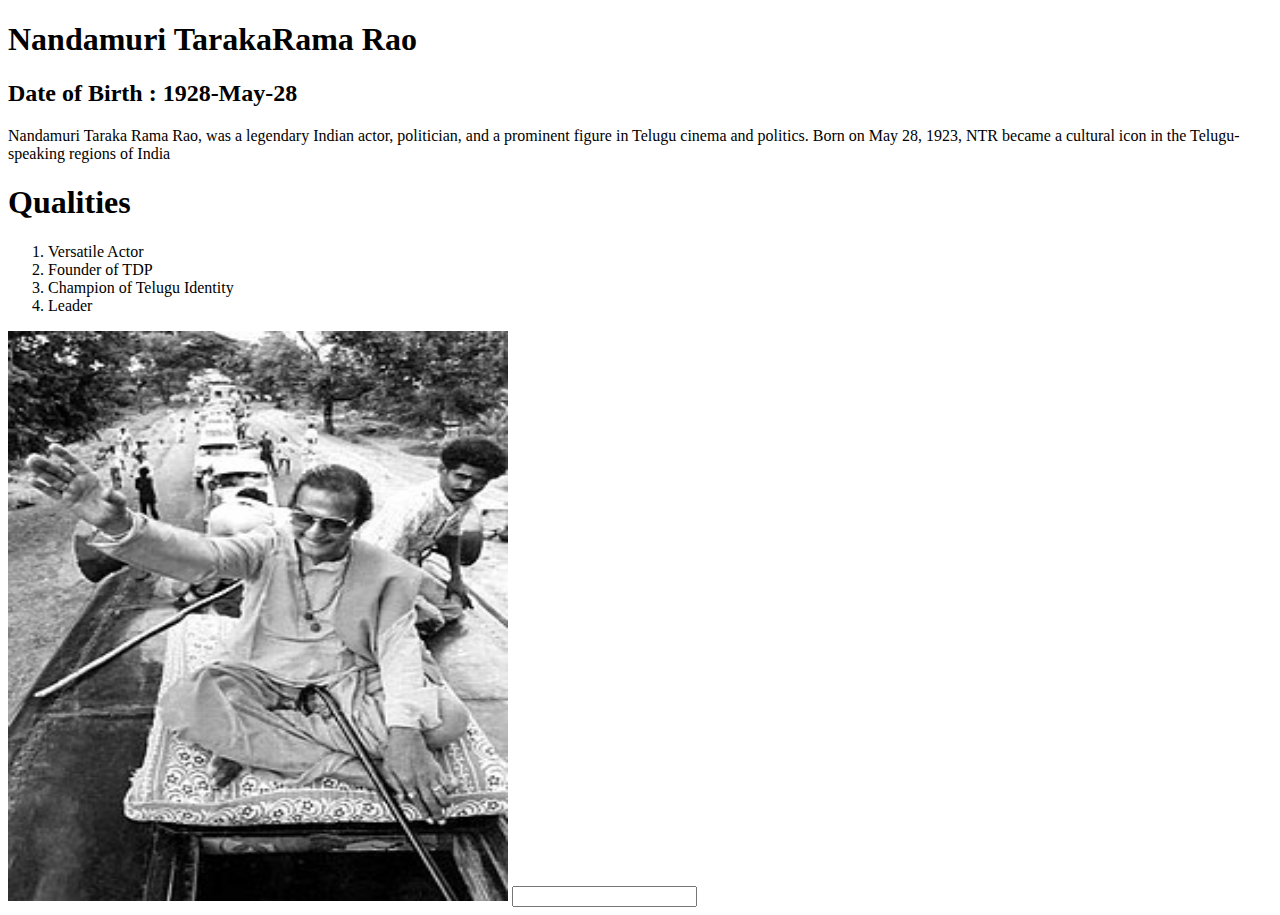
<file: index.html>
<!DOCTYPE html>
<html>
    <head>
        <title>HTML Training</title>
    </head>
    <body>
     <div>
        <h1>Nandamuri TarakaRama Rao</h1>
        <h2>Date of Birth : 1928-May-28</h2>

        <p>Nandamuri Taraka Rama Rao, was a legendary Indian actor, politician, 
            and a prominent figure in Telugu cinema and politics. Born on May 28, 1923,
             NTR became a cultural icon in the Telugu-speaking regions of India</p>
     </div>

     <h1>Qualities</h1>
     <ol>
        <li>Versatile Actor</li>
        <li>Founder of TDP</li>
        <li>Champion of Telugu Identity</li>
        <li>Leader</li>
     </ol>

     <img width="500px"  height="570px"  src ="NTR Campaining.jpeg"/>

     <input type="text" onchange="oninputchange()"></input>

    </body>
</html>
</file>
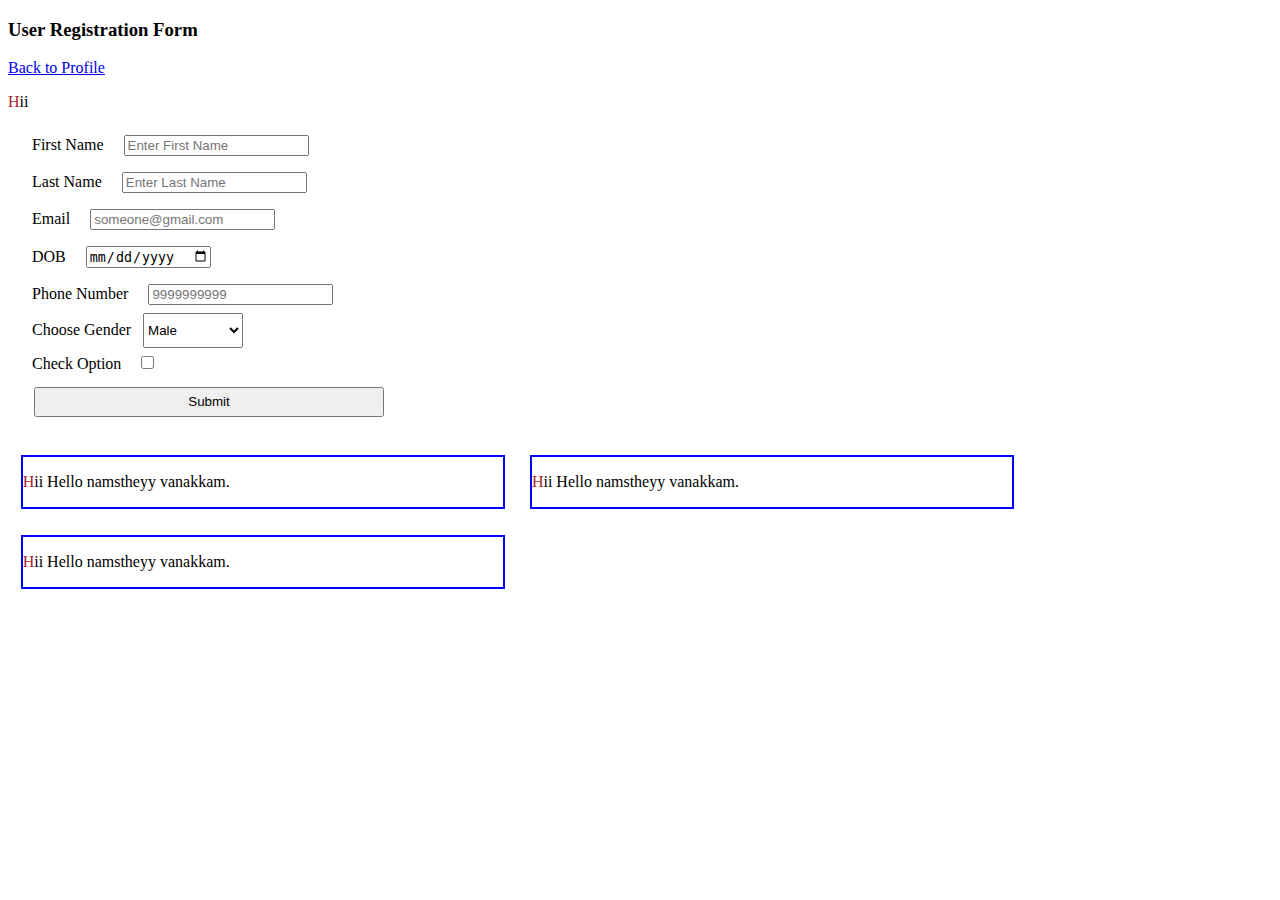
<file: contact.html>
<!Doctype Html>
<html>

	<head>
		<title>Contact Page</title>
		
		<Link rel="stylesheet"  href="./contact.css">
	</head>
	
	<body>
		
		<h3>User Registration Form</h3>
		<a href="Resume.html"> Back to Profile</a>
        <p>Hii</p>
		<form>
			<label for="firstname">First Name</label>
			<input type="text" id="firstname" value=""  placeholder="Enter First Name"/>
			<br>
			<label for="lastname">Last Name</label>
			<input type="text" id="lastname" value=""  placeholder="Enter Last Name"/>
			<br>

			<label for="email" >Email</label>
			<input type="text" id="email" value=""  placeholder="someone@gmail.com"/>
			<br>
			<label for="dob" >DOB</label>
			<input type="date" id="dob" value=""  placeholder=""/>
			<br>
			<label for="phone" >Phone Number</label>
			<input type="text" id="phone" value=""  placeholder="9999999999"/>
			<br>
            <label for="gender" >Choose Gender</label>
            <select name="gender" id="gender">
                <option value="1">Male</option>
                <option value="2">Female</option>
            </select>
            <br>
            <label class="checkbox" for="checkbox">Check Option</label>
            <input class="checkbox" type="checkbox">
            <br>
			<button type="submit">Submit</button>
		</form>
        <div class="parent-container">
        <div class="container">
        <p>
            Hii Hello namstheyy 
            vanakkam.
        </p>
        </div>
        <div class="container">
            <p>
                Hii Hello namstheyy 
                vanakkam.
            </p>
            </div>
            <div class="container">
                <p>
                    Hii Hello namstheyy 
                    vanakkam.
                </p>
            </div>
        </div>
		
	</body>
</html>
</file>
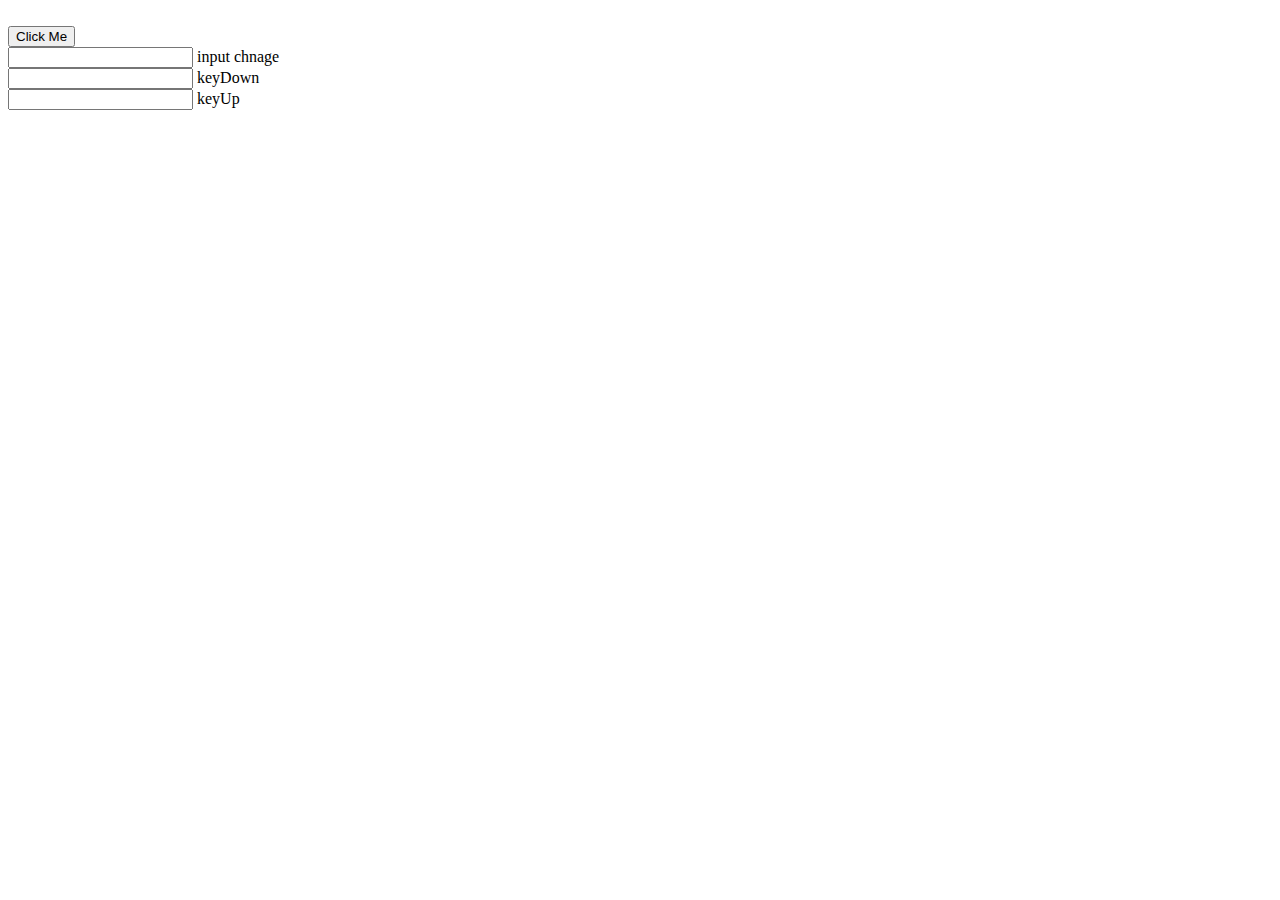
<file: main.html>
<!Doctype HTML>
<html>
    <head>
       
    </head>
    <body>
        <br>
        <button onclick="onButtonClick()">Click Me</button>
<br>
        <input type="text" onchange="oninputchange(this)"> input chnage</input>
<br>
        <input type="text" onkeydown="onkeyDown(this)"> keyDown</input>
<br>
        <input type="text" onkeyup="onkeyUp(this)"> keyUp</input>


        <script src="index.js"></script>
    </body>
</html>
</file>
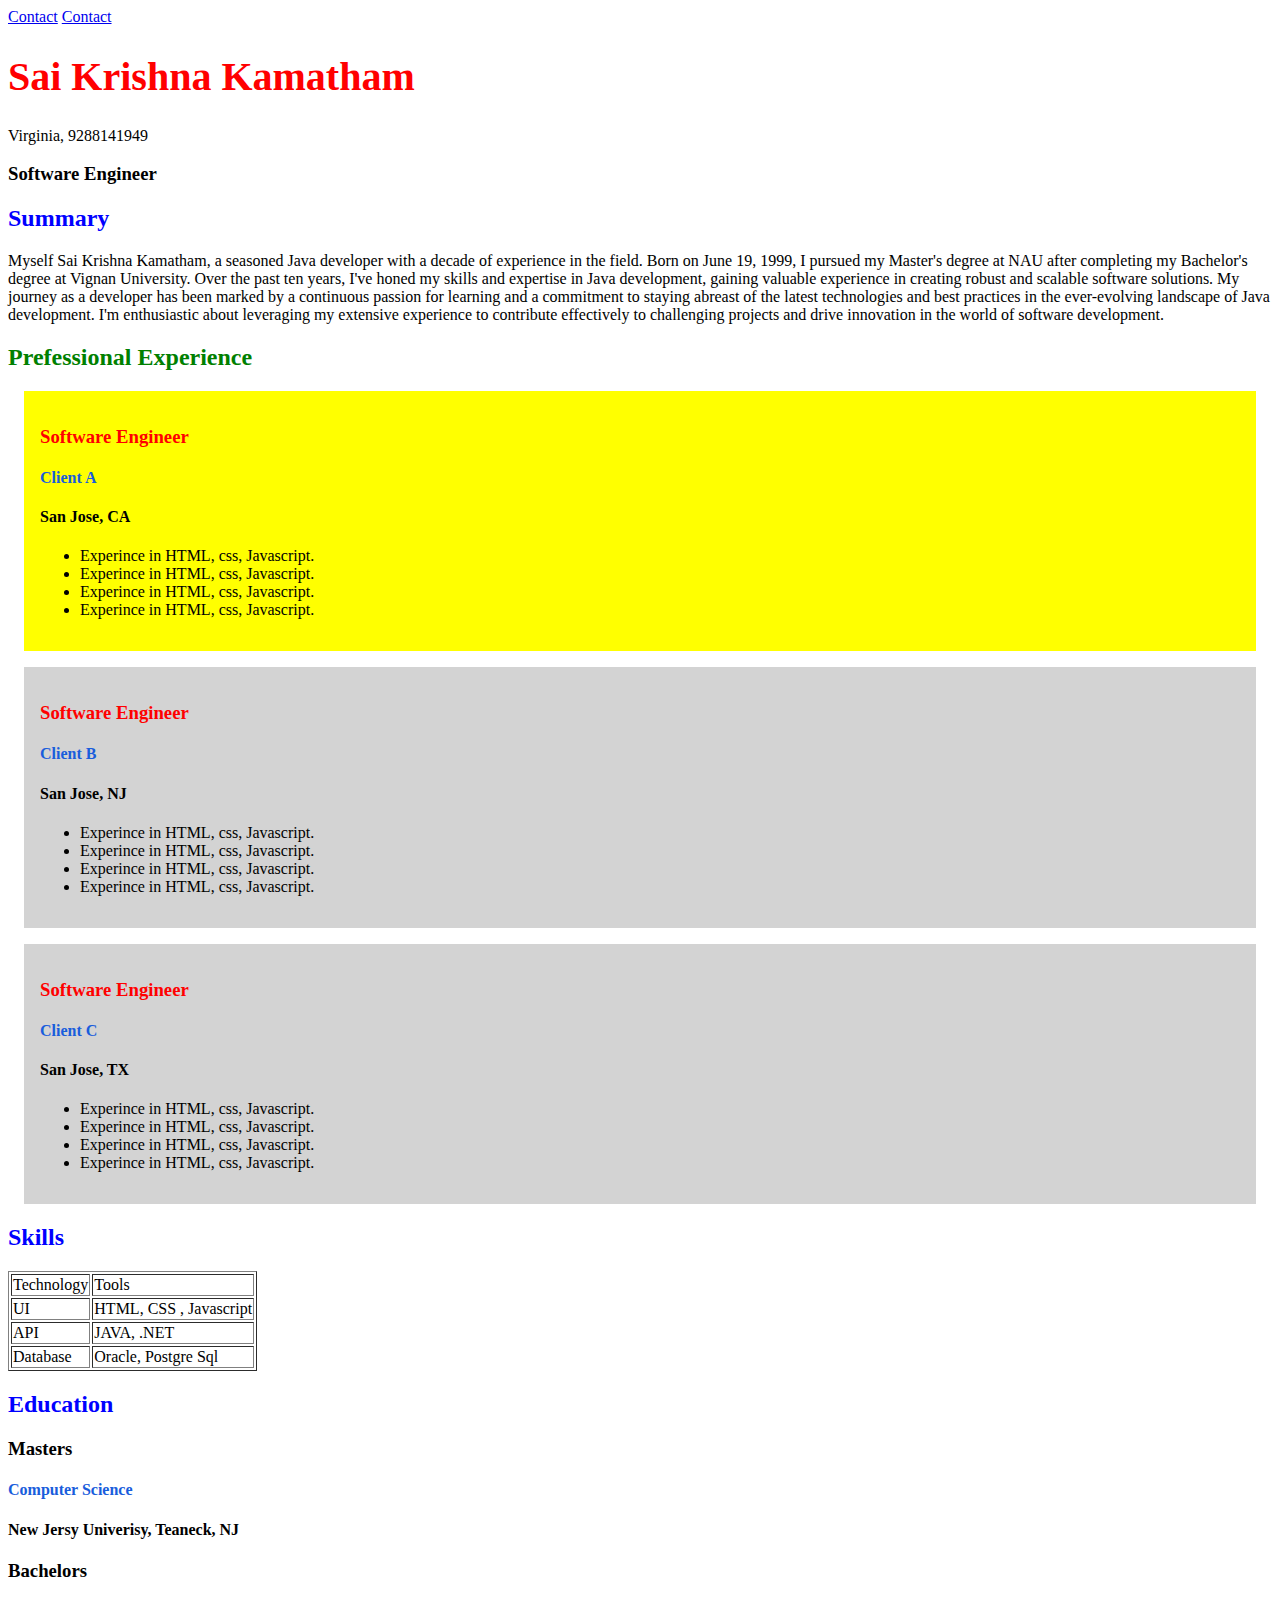
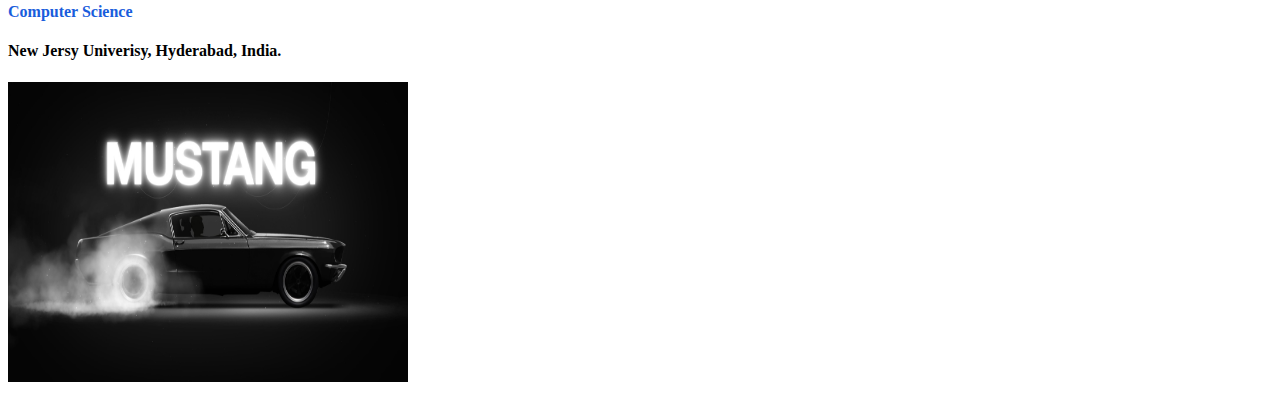
<file: Resume.html>
<!Doctype Html>
<html>

	<head>
		<title>Profile Page</title>
		
		<Link rel="stylesheet"  href="./index.css">
	</head>
	
	<body>
		
		<!-- <p>Contact me <a href="contact.html">here.</a> </p> -->

        <header>
            <!-- //target ="_blank"     is used to open the link in a new tab -->
            <a href="contact.html" target="_blank"> Contact</a>


            <!-- //target ="_self"    used to open the link in the same tab -->
            <a href="contact.html" target="_self"> Contact</a> 
        </header>

        <h1>Sai Krishna Kamatham </h1>
		<p>Virginia, 9288141949</p>
		
        <!-- This h3 tag is not effected with the styles we give the container block in the index.css
        It is because the styles are written inside the container so they are applicable fo r that child h3 in the parent container. -->
        <h3>Software Engineer</h3>



		<h2>Summary</h2>
		<p>Myself Sai Krishna Kamatham, a seasoned Java developer with a decade of experience in the field.
            Born on June 19, 1999, I pursued my Master's degree at NAU
             after completing my Bachelor's degree at Vignan University. 
             Over the past ten years, I've honed my skills and expertise in Java development,
              gaining valuable experience in creating robust and scalable software solutions. 
              My journey as a developer has been marked by a continuous passion for learning and a commitment
               to staying abreast of the latest technologies and best practices in the ever-evolving landscape of Java development.
                I'm enthusiastic about leveraging my extensive experience to contribute effectively to challenging 
                projects and drive innovation in the world of software development.</p>
		
		<h2 id="professionalexp">Prefessional Experience</h2>
		<div class="parent-container">
			<div class="container first">
				<h3>Software Engineer</h3>
				<h4>Client A</h4>
				<h4>San Jose, CA</h4>
			
			
				<div>
					<ul>
						<li>Experince in HTML, css, Javascript.</li>
						<li>Experince in HTML, css, Javascript.</li>
						<li>Experince in HTML, css, Javascript.</li>
						<li>Experince in HTML, css, Javascript.</li>
					</ul>
				</div>
			</div>
			
			<div class="container">
				<h3>Software Engineer</h3>
				<h4>Client B</h4>
				<h4>San Jose, NJ</h4>
			
			
				<div>
					<ul>
						<li>Experince in HTML, css, Javascript.</li>
						<li>Experince in HTML, css, Javascript.</li>
						<li>Experince in HTML, css, Javascript.</li>
						<li>Experince in HTML, css, Javascript.</li>
					</ul>
				</div>
			</div>
			
			<div class="container">
				<h3>Software Engineer</h3>
				<h4>Client C</h4>
				<h4>San Jose, TX</h4>
			
			
				<div>
					<ul>
						<li>Experince in HTML, css, Javascript.</li>
						<li>Experince in HTML, css, Javascript.</li>
						<li>Experince in HTML, css, Javascript.</li>
						<li>Experince in HTML, css, Javascript.</li>
					</ul>
				</div>
			</div>
		</div>
		
		<h2>Skills</h2>
		<table border="solid">
			<thead>
				<tr>
					<td>
						Technology
					</td>
					
					<td>
						Tools
					</td>
				</tr>
			</thead>
			
			<tbody>
				<tr>
					<td>
						UI 
					</td>
					<td>
						HTML, CSS , Javascript
					</td>
				</tr>
				<tr>
					<td>
						API 
					</td>
					<td>
						JAVA, .NET
					</td>
				</tr>
				<tr>
					<td>
						Database 
					</td>
					<td>
						Oracle, Postgre Sql
					</td>
				</tr>
			</tbody>
		
		</table>

		<h2>Education</h3>
		<div>
			<h3>Masters</h3>
			<h4>Computer Science</h4>
			<h4>New Jersy Univerisy, Teaneck, NJ</h4>
		</div>
		
		<div>
			<h3>Bachelors</h3>
			<h4>Computer Science</h4>
			<h4>New Jersy Univerisy, Hyderabad, India.</h4>
		</div>
		
		
		
		<img src="./Mustang.jpeg" width="400px" height="300px" alt="sample image" />

        <!-- <video src="video path" controls></video> -->
		<!-- <audio src="audio path" controls></audio> -->

	</body>

</html>
</file>
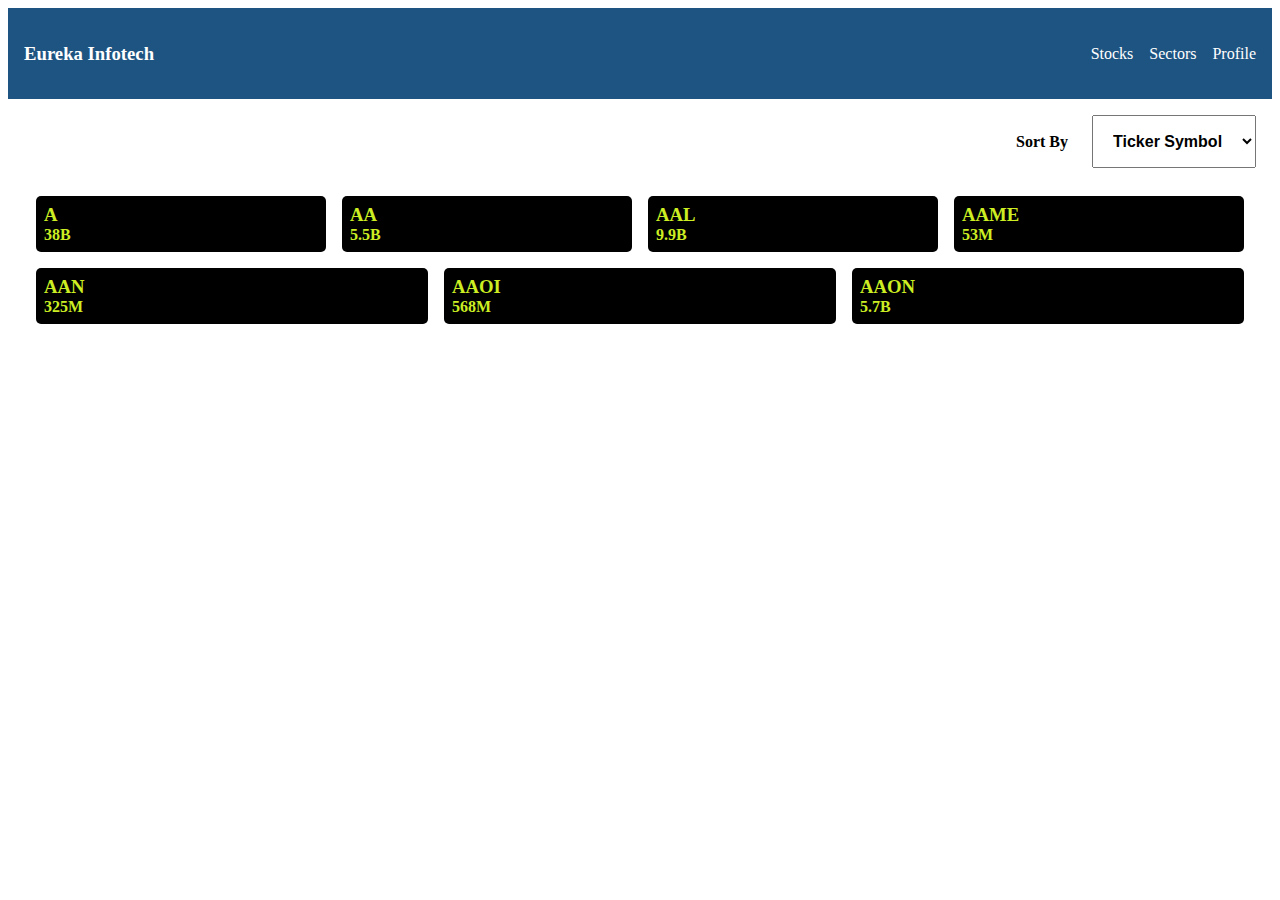
<file: stocks.html>
<!DOCTYPE html>
<html>
    <head>
        <title>Eureka Info Stocks App</title>
        <link rel="stylesheet" href="stocks.css">
    </head>
    <body>
        <header class="header">
            <h3 class="logo">Eureka Infotech</h3>

            <div class="menu">
                <a>Stocks</a>
                <a>Sectors</a>
                <a>Profile</a>
            </div>
        </header>

        <section class="sub-section">
            <p id="stockcount" class="stockcount"></p>
            <div class="sortselect">
                <label for="sort">Sort By</label>
            <select name="sort" id="sort">
                <option value="1">Ticker Symbol</option>
                <option value="2">Market Cap</option>
            </select>
            </div>
        </section>
        <section class="stock-cards">
            <div class="card">
                <h3>A</h3>
                <h4>38B</h4>
            </div>
            <div class="card">
                <h3>AA</h3>
                <h4>5.5B</h4>
            </div>
            <div class="card">
                <h3>AAL</h3>
                <h4>9.9B</h4>
            </div>
            <div class="card">
                <h3>AAME</h3>
                <h4>53M</h4>
            </div>

            <div class="card">
                <h3>AAN</h3>
                <h4>325M</h4>
            </div>
            <div class="card">
                <h3>AAOI</h3>
                <h4>568M</h4>
            </div>
            <div class="card">
                <h3>AAON</h3>
                <h4>5.7B</h4>
            </div>
        </section>
        <script src="stocks.js"></script>
    </body>  
</html>
</file>
<file: contact.css>
form {
	margin:16px;
}

p:empty {
    width: 100px;
    height: 100px;
    color: black;
    right: 150px;
} 

p::first-letter{
    color: brown;
}

@keyframes example{
    0% {background-color: brown;
    margin-top: 30px;}
    20%{background-color: aliceblue;}
    40%{background-color: aqua;
        margin-top: 30px;}
    60%{background-color: yellowgreen;}
    80%{background-color: violet;
        margin-top: 30px;}
}

.container{
    width: 480px;
    top: 30px;
    left: 30px;
    margin: 1%;
    border: 2px solid blue;

    /* animation-name: example;
    animation-duration: 5s;
    animation-iteration-count: infinite; */

}
@media screen and (min-width:1040px) {
    .parent-container{
        display: flex;
        flex-wrap: wrap;
    }    
}

@media screen and (min-width:700px) {
    .parent-container{
        display: flex;
        flex-wrap: wrap;
    }
}

@media ()

.container:hover{
    color: blueviolet;
}
label{
	margin: 8px;
}
a:visited {
    color:green;
}

input{
	margin: 8px;
}
input[type=text]:focus{
    width: 200px;
}

input[type=checked]:checkbox{
    color: tomato;
}
select{
    width: 100px;
    height: 35px;
    padding: auto;
}

button{
    width: 350px;
    padding: auto;
    height: 30px;
    margin: 10px;
}
</file>
<file: index.css>
body{
	
}

h1 {
 color: red;
 
 font-size: 40px;
}

h2{
	color: blue;
}


#professionalexp{
	color: green;
}

.container{
	background: lightgrey;
	margin: 16px;
	padding: 16px;

    h3{
        color: blueviolet;
    }
}

.container > h3{

color: red;
}

h3+h4{
    color: rgb(25, 93, 220);
}


.first{
	background: yellow;
}

.parent-container{
}
</file>
<file: stocks.css>
.header{
    display: flex;

    justify-content: space-between;
    background-color: rgb(30, 84, 129);
    padding: 16px;
    h3{
        color: white;
    }

}

.menu{
    display: flex;
    align-items: center;
    a{
        margin-left: 16px;
        color: white;
    }
}
.sub-section{
    display: flex;
    margin: 16px;
    justify-content: space-between;
   p{
    font-size: 16px;
    font-weight: bold;
   } 
}

.sortselect{
    display: flex;
    align-items: center;

    label{
        margin-left: 8px;
        font-size: 16px;
        padding: 16px;
        font-weight: bold;
    }
    select{
        margin-left: 8px;
        font-size: 16px;
        padding: 16px;
        font-weight: bold;
    }
}

.stock-cards{
    margin: 20px;
    display: flex;
    /* padding: 10px; */
    justify-content: space-between;
    flex-wrap: wrap;
    .card{
        background-color: rgb(0, 0, 0);
        padding: 8px;
        width: 250px;
        border-radius: 5px;
        margin: 8px;
        flex-grow: 1;
        h3,h4{
            margin: 0px;
            color: rgb(204, 238, 35);
        }
    }
}
</file>
